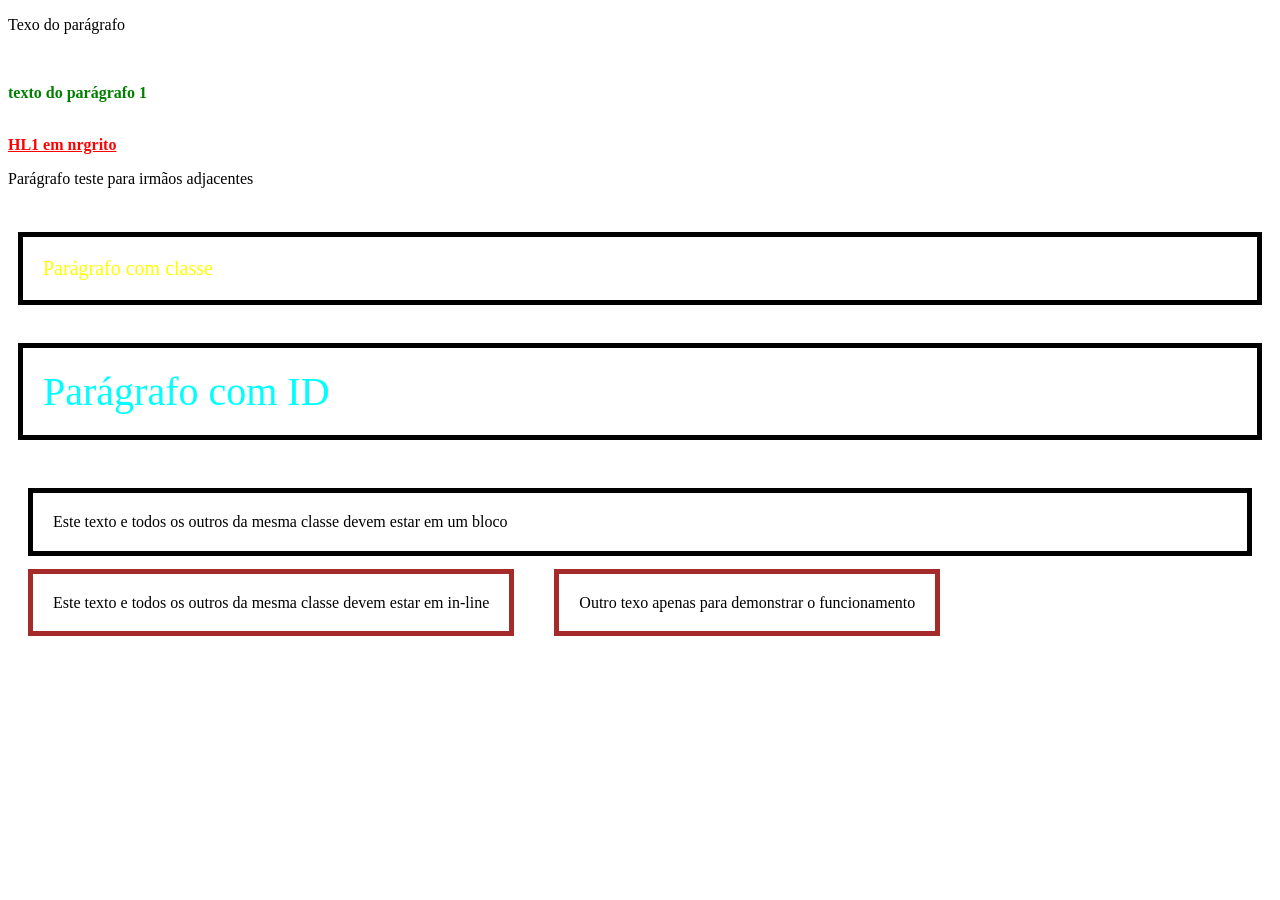
<file: index.html>
<!DOCTYPE html>
<html>
<head>
<meta charset="UTF-8"/>
<title>Document</title>
<link rel="stylesheet" href="style.css">
</head>
<body>
<!-- Conteúdo -->
<p>Texo do parágrafo</p>
<br>

<p id="paragrafo1">texto do parágrafo 1</p>
<br>

<a class="negrito" id="hl1" href="https://www.half-life.com/pt-br/halflife/25th">HL1 em nrgrito</a>
<br>

<p>Parágrafo teste para irmãos adjacentes</p>
<br>
<p class="teste1">Parágrafo com classe</p>
<br>
<p id="teste2">Parágrafo com ID</p>
<br>


<p class="block">Este texto e todos os outros da mesma classe devem estar em um bloco </p>
<br>

<p class="in-line">Este texto e todos os outros da mesma classe devem estar em in-line</p><p class="in-line">Outro texo apenas para demonstrar o funcionamento</p>

</body>
</html>
</file>
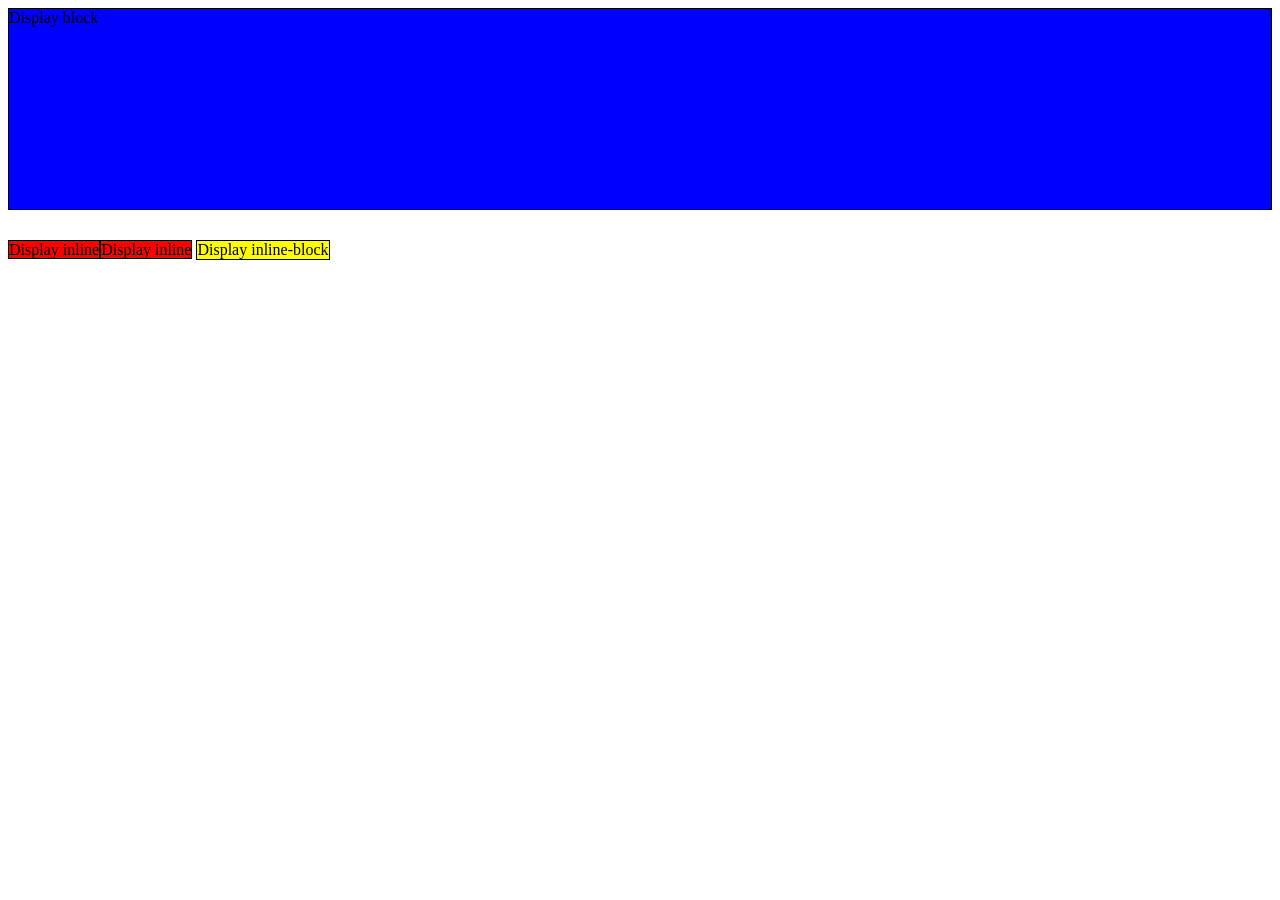
<file: aula2.html>
<!DOCTYPE html>
<html lang="en">
<head>
    <meta charset="UTF-8">
    <meta name="viewport" content="width=device-width, initial-scale=1.0">
    <title>Document</title>
    <link rel="stylesheet" href="aula2.css">
</head>
<body>
    
    <div class="display-block">Display block</div>

    <span class="display-inline">Display inline</span><span class="display-inline">Display inline</span>
    
    <div class="display-inline-block">Display inline-block</div>

</body>
</html>
</file>
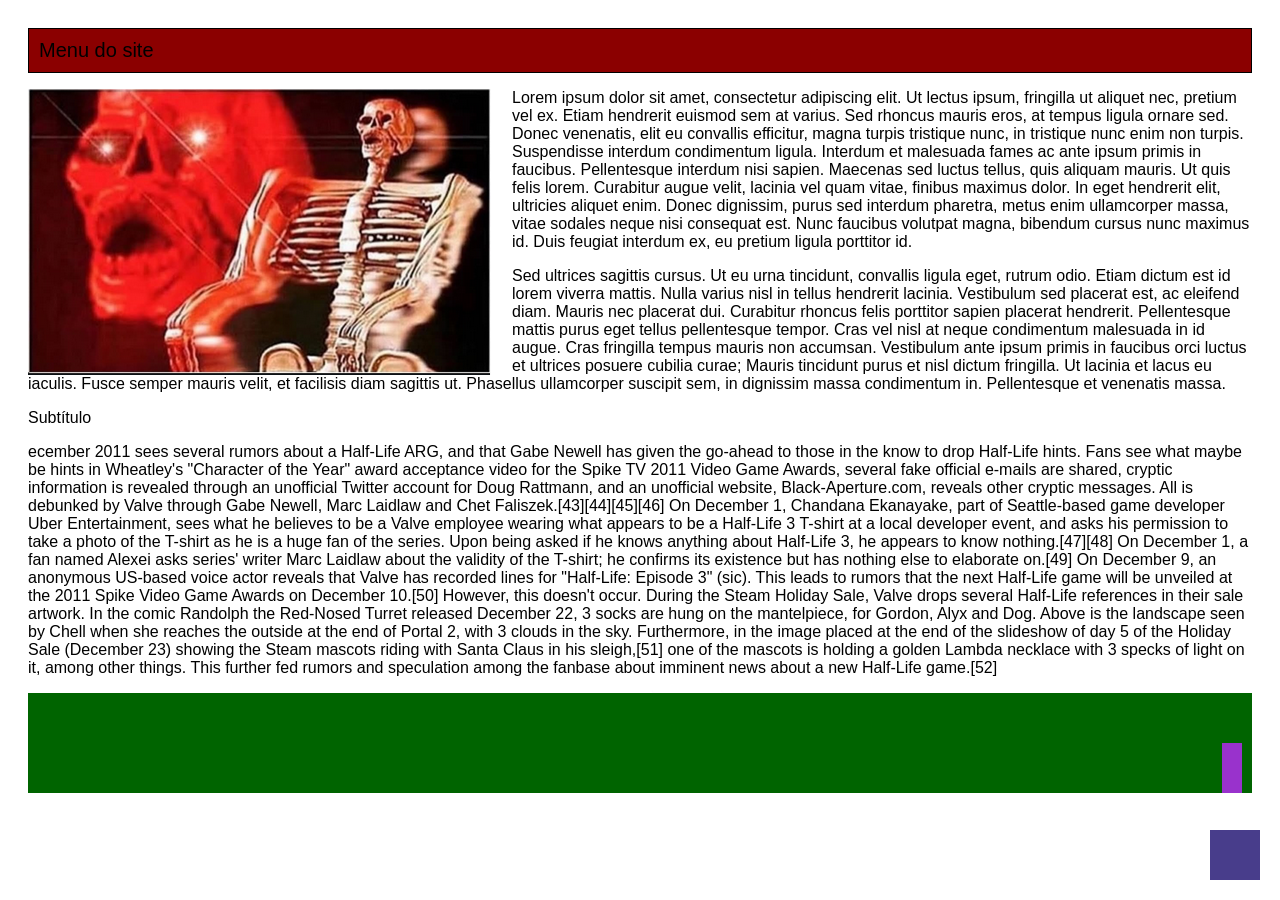
<file: aula3.html>
<!DOCTYPE html>
<html lang="en">
<head>
    <meta charset="UTF-8">
    <meta name="viewport" content="width=device-width, initial-scale=1.0">
    <title>Document</title>
    <link rel="stylesheet" href="aula3.css">
</head>
<body>
    <header class="header">Menu do site</header>
    <div class="conteudo">
        <div>
        <img class="imagem-flutuante" src="Sem título.png" alt="">
        <p class="texto">Lorem ipsum dolor sit amet, consectetur adipiscing elit. Ut lectus ipsum, fringilla ut aliquet nec, pretium vel ex. Etiam hendrerit euismod sem at varius. Sed rhoncus mauris eros, at tempus ligula ornare sed. Donec venenatis, elit eu convallis efficitur, magna turpis tristique nunc, in tristique nunc enim non turpis. Suspendisse interdum condimentum ligula. Interdum et malesuada fames ac ante ipsum primis in faucibus. Pellentesque interdum nisi sapien. Maecenas sed luctus tellus, quis aliquam mauris. Ut quis felis lorem. Curabitur augue velit, lacinia vel quam vitae, finibus maximus dolor. In eget hendrerit elit, ultricies aliquet enim. Donec dignissim, purus sed interdum pharetra, metus enim ullamcorper massa, vitae sodales neque nisi consequat est. Nunc faucibus volutpat magna, bibendum cursus nunc maximus id. Duis feugiat interdum ex, eu pretium ligula porttitor id. </p>
        <p class="texto">Sed ultrices sagittis cursus. Ut eu urna tincidunt, convallis ligula eget, rutrum odio. Etiam dictum est id lorem viverra mattis. Nulla varius nisl in tellus hendrerit lacinia. Vestibulum sed placerat est, ac eleifend diam. Mauris nec placerat dui. Curabitur rhoncus felis porttitor sapien placerat hendrerit. Pellentesque mattis purus eget tellus pellentesque tempor. Cras vel nisl at neque condimentum malesuada in id augue. Cras fringilla tempus mauris non accumsan. Vestibulum ante ipsum primis in faucibus orci luctus et ultrices posuere cubilia curae; Mauris tincidunt purus et nisl dictum fringilla. Ut lacinia et lacus eu iaculis. Fusce semper mauris velit, et facilisis diam sagittis ut. Phasellus ullamcorper suscipit sem, in dignissim massa condimentum in. Pellentesque et venenatis massa.  </p>
        <div class="subtitulo">Subtítulo</div>
        <p class="texto">    ecember 2011 sees several rumors about a Half-Life ARG, and that Gabe Newell has given the go-ahead to those in the know to drop Half-Life hints. Fans see what maybe be hints in Wheatley's "Character of the Year" award acceptance video for the Spike TV 2011 Video Game Awards, several fake official e-mails are shared, cryptic information is revealed through an unofficial Twitter account for Doug Rattmann, and an unofficial website, Black-Aperture.com, reveals other cryptic messages. All is debunked by Valve through Gabe Newell, Marc Laidlaw and Chet Faliszek.[43][44][45][46]
    On December 1, Chandana Ekanayake, part of Seattle-based game developer Uber Entertainment, sees what he believes to be a Valve employee wearing what appears to be a Half-Life 3 T-shirt at a local developer event, and asks his permission to take a photo of the T-shirt as he is a huge fan of the series. Upon being asked if he knows anything about Half-Life 3, he appears to know nothing.[47][48] On December 1, a fan named Alexei asks series' writer Marc Laidlaw about the validity of the T-shirt; he confirms its existence but has nothing else to elaborate on.[49]
    On December 9, an anonymous US-based voice actor reveals that Valve has recorded lines for "Half-Life: Episode 3" (sic). This leads to rumors that the next Half-Life game will be unveiled at the 2011 Spike Video Game Awards on December 10.[50] However, this doesn't occur.
    During the Steam Holiday Sale, Valve drops several Half-Life references in their sale artwork. In the comic Randolph the Red-Nosed Turret released December 22, 3 socks are hung on the mantelpiece, for Gordon, Alyx and Dog. Above is the landscape seen by Chell when she reaches the outside at the end of Portal 2, with 3 clouds in the sky. Furthermore, in the image placed at the end of the slideshow of day 5 of the Holiday Sale (December 23) showing the Steam mascots riding with Santa Claus in his sleigh,[51] one of the mascots is holding a golden Lambda necklace with 3 specks of light on it, among other things. This further fed rumors and speculation among the fanbase about imminent news about a new Half-Life game.[52]  </p>
        </div>
        <div class="relativo">
            <div class="absoluto"> </div>
        </div>
        <div class="fixed"></div>
    </div>
</body>
</html>
</file>
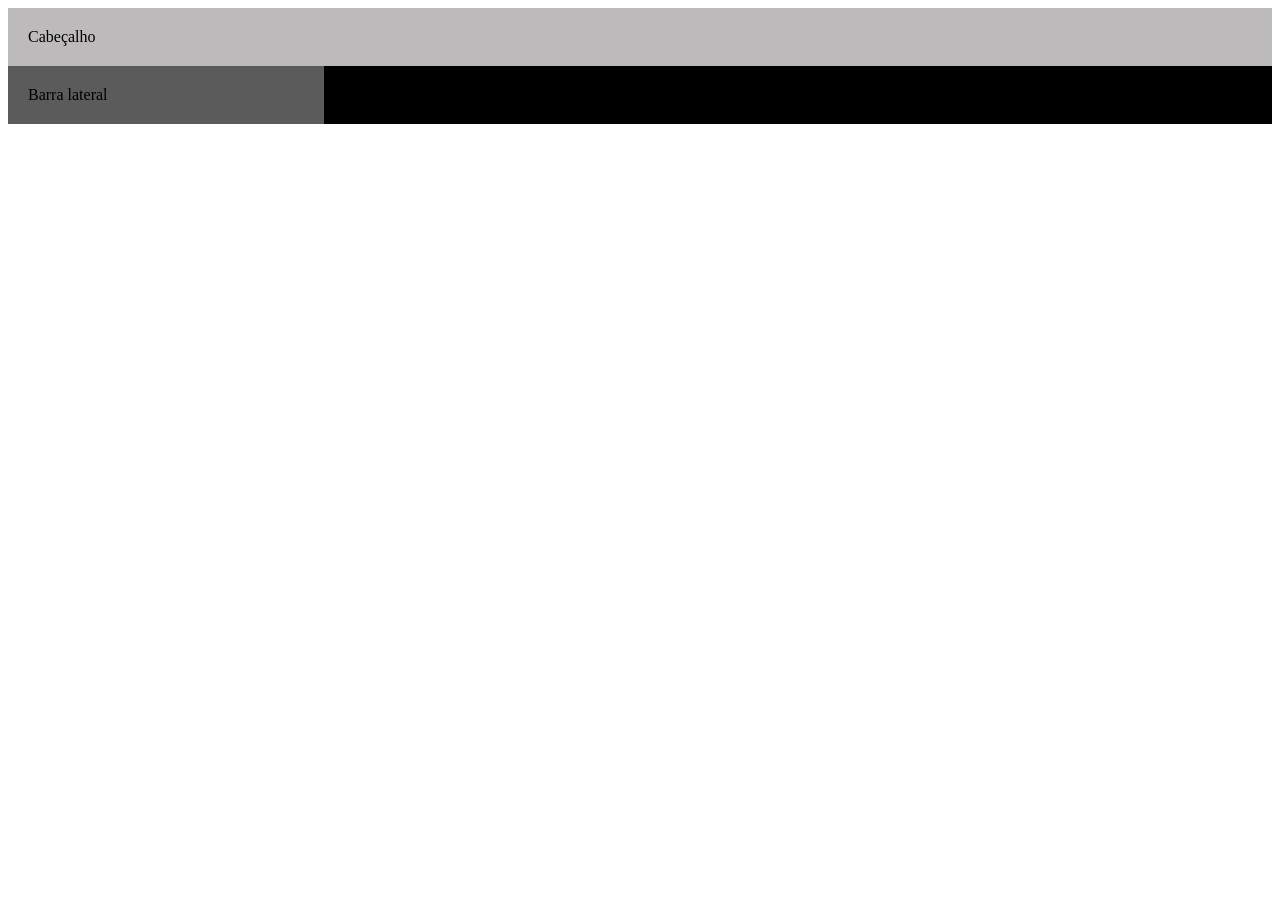
<file: aula4.html>
<!DOCTYPE html>
<html lang="en">
<head>
    <meta charset="UTF-8">
    <meta name="viewport" content="width=div, initial-scale=1.0">
    <title>Document</title>
    <link rel="stylesheet" href="aula4.css">
</head>
<body>
    <div class="container">
        <header class="header">Cabeçalho</header>
        <aside class="sidebar">Barra lateral</aside>
        <main class="content">Conteúdo principal</main>
    </div>
</body>
</html>
</file>
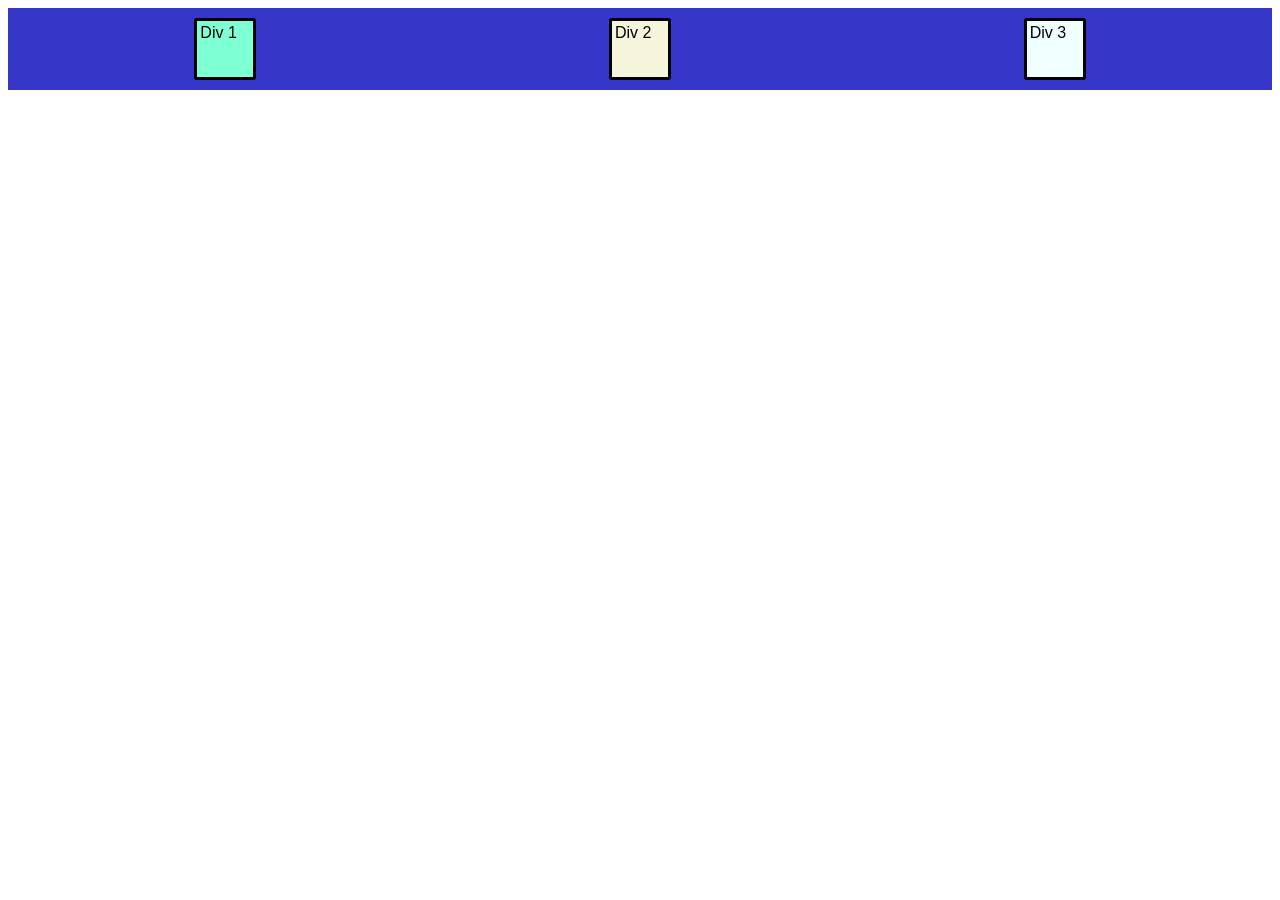
<file: aula5flexBox.html>
<!DOCTYPE html>
<html lang="en">
<head>
    <meta charset="UTF-8">
    <meta name="viewport" content="width=device-width, initial-scale=1.0">
    <title>Document</title>
    <link rel="stylesheet" href="aula5flexBox.css">
</head>
<body>
    <main class="container">
        <div class="box" id="box1">Div 1</div>
        <div class="box" id="box2">Div 2</div>
        <div class="box" id="box3">Div 3</div>
    </main>
</body>
</html>
</file>
<file: style.css>
a{ 
    color: red;
}

#paragrafo1 {
    color:green;
    font-weight: bold;
}

div{
    height: 10px;
    color: black;
}

.negrito {
    font-weight: bold;
}

p + a{
    font-weight: bold;
    color: black;
}

.teste1 {
    font-size: 20px;
    color: yellow;
    margin: 10px;
    padding: 20px;
    border: 5px solid #000;
}

#teste2 {
    font-size: 40px;
    color: aqua;
    margin: 10px;
    padding: 20px;
    border: 5px solid #000;
}

.block {
    display: block;
    border: 5px solid black;
    margin: 20px;
    padding: 20px;
}

.in-line {
    display: inline;
    border: 5px solid brown;
    margin: 20px;
    padding: 20px;
}
</file>
<file: aula2.css>
.display-block{
    display: block;
    height: 200px;
    background-color: blue;
    border: 1px black solid;
}

.display-inline{
    display: inline;
    background-color: red;
    border: 1px solid black;
}

.display-inline-block{
    display: inline-block;
    background-color: yellow;
    border: 1px solid black;
    margin-top: 30px;
}
</file>
<file: aula3.css>
body{
    font-family: Arial, Helvetica, sans-serif;
    padding: 20px;
}

.imagem-flutuante{
    float: left;
    margin-right: 20px;
}

.subtitulo{
    clear: both;
}

.header{
    background-color: darkred;
    position: sticky;
    position: -webkit-sticky;
    top: 0;
    border: solid 1px black;
    padding: 10px;
    font-size: 20px;
}

.relativo{
    position: relative;
    background-color: darkgreen;
    height: 100px;

}

.absoluto{
    position: absolute;
    height: 50px;
    background-color: darkorchid;
    bottom: 0px;
    right: 10px;
    width: 20px;
}

.fixed{
    width: 50px;
    height: 50px;
    position: fixed;
    bottom: 20px;
    right: 20px;
    background-color: darkslateblue;
}
</file>
<file: aula4.css>
.container{
    display: grid;
    grid-template-columns: 1fr 3fr;
    grid-template-rows: auto 1fr;
}

.header{
    grid-column: 1 /-1;
    background-color: rgb(188, 186, 186);
    padding: 20px
}

.sidebar{
    background-color: rgb(92, 91, 91);
    padding: 20px
}

.content{
    background-color: black;
    padding: 20px
}
</file>
<file: aula5flexBox.css>
.container{
    background-color: rgb(54, 54, 201);
    font-family: Arial, Helvetica, sans-serif;
    padding: 10px;
    display: flex;
    flex-direction: row;
    justify-content: space-around;
}

.box{
    height: 50px;
    width: 50px;
    border: 3px solid black;
    border-radius: 3px;
    padding: 3px;
}

#box1{
    background-color: aquamarine;
    padding: 3px;
}

#box2{
    background-color: beige;
    padding: 3px;
}

#box3{
    background-color: azure;
    padding: 3px;
}
</file>
